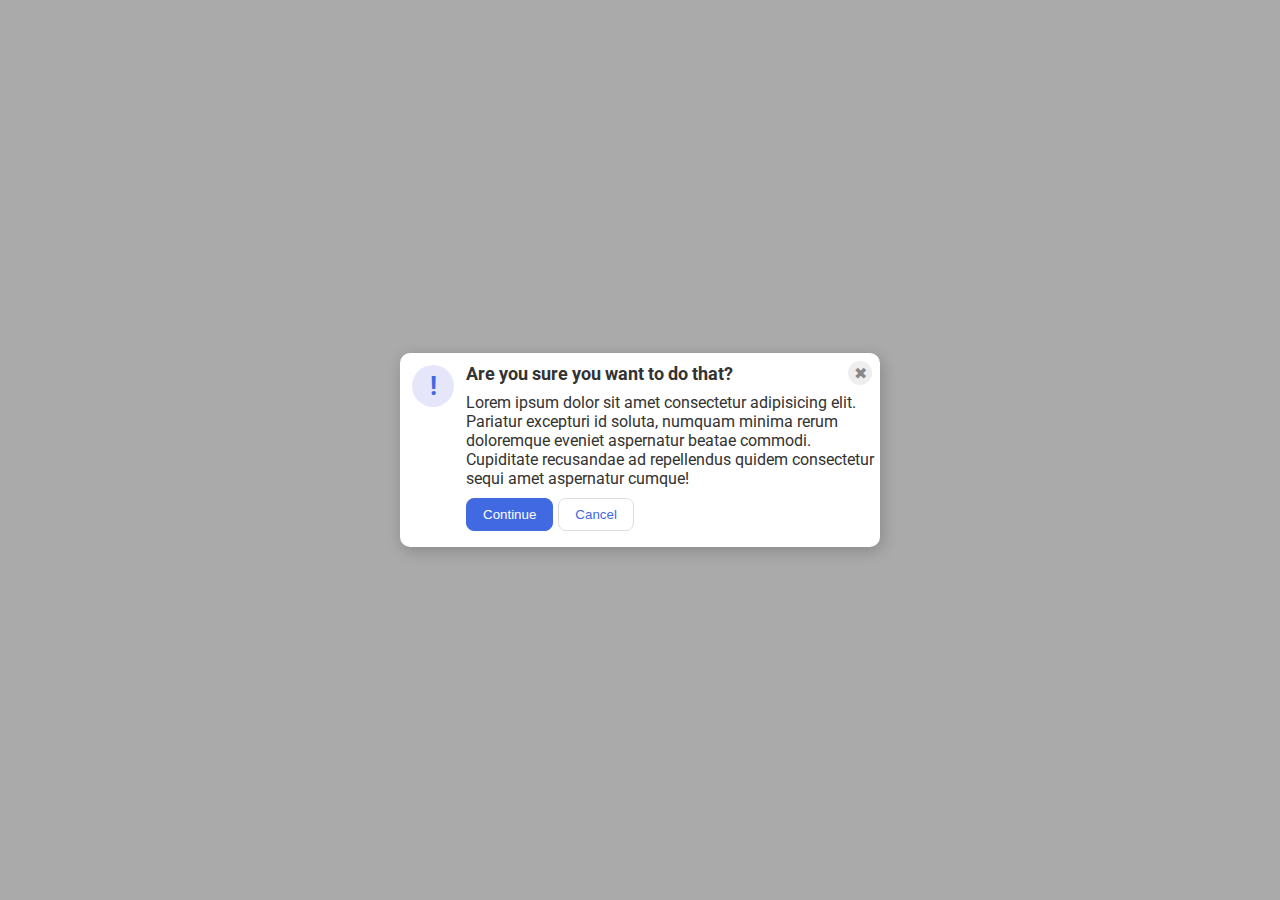
<file: flex/05-flex-modal/index.html>
<!DOCTYPE html>
<html lang="en">
  <head>
    <meta charset="UTF-8">
    <meta http-equiv="X-UA-Compatible" content="IE=edge">
    <meta name="viewport" content="width=device-width, initial-scale=1.0">
    <link rel="stylesheet" href="style.css">
    <title>Modal</title>
  </head>
  <body>
    <div class="modal">
      <div class="icon">!</div>
      <div class="row">
        <div class="are-you-sure">
          <div class="header">Are you sure you want to do that?</div>
          <div class="close-button">✖</div>
        </div>
        <div class="text">Lorem ipsum dolor sit amet consectetur adipisicing elit. Pariatur excepturi id soluta, numquam minima rerum doloremque eveniet aspernatur beatae commodi. Cupiditate recusandae ad repellendus quidem consectetur sequi amet aspernatur cumque!</div>
        <div class="buttons">
          <button class="button-row continue">Continue</button>
          <button class="button-row cancel">Cancel</button>
        </div>
      </div>
    </div>
  </body>
</html>
</file>
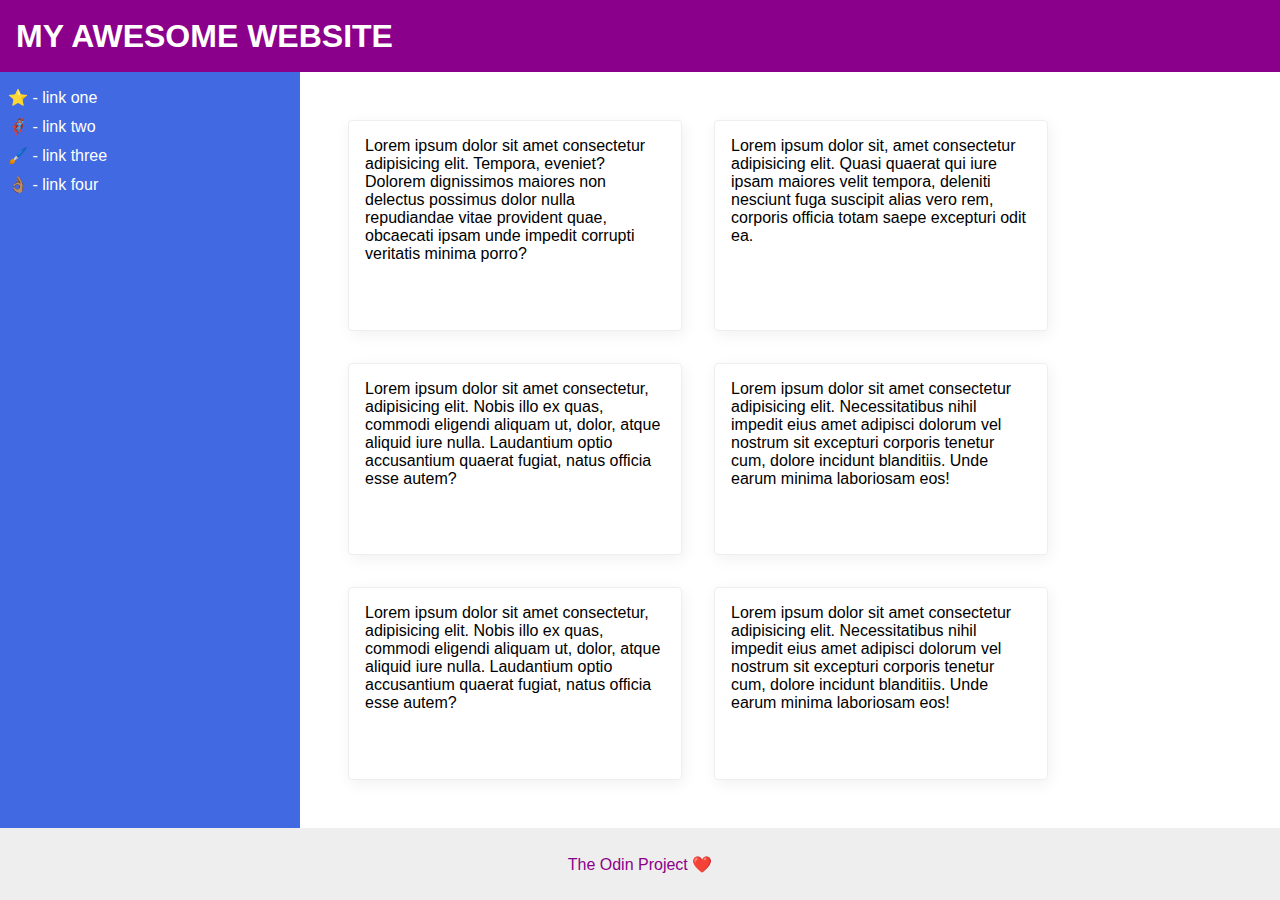
<file: flex/07-flex-layout-2/index.html>
<!DOCTYPE html>
<html lang="en">
  <head>
    <meta charset="UTF-8">
    <meta http-equiv="X-UA-Compatible" content="IE=edge">
    <meta name="viewport" content="width=device-width, initial-scale=1.0">
    <title>The Holy Grail</title>
    <link rel="stylesheet" href="style.css">
  </head>
  <body>
    <div class="header">
      MY AWESOME WEBSITE
    </div>
    
    <div class="row">
      <div class="sidebar">
        <ul>
          <div class="links">
            <li><a href="#">⭐ - link one</a></li>
            <li><a href="#">🦸🏽‍♂️ - link two</a></li>
            <li><a href="#">🖌️ - link three</a></li>
            <li><a href="#">👌🏽 - link four</a></li>
          </div>
        </ul>
      </div>
    
      <div class="content">
        <div class="card">Lorem ipsum dolor sit amet consectetur adipisicing elit. Tempora, eveniet? Dolorem dignissimos maiores non delectus possimus dolor nulla repudiandae vitae provident quae, obcaecati ipsam unde impedit corrupti veritatis minima porro?</div>
        <div class="card">Lorem ipsum dolor sit, amet consectetur adipisicing elit. Quasi quaerat qui iure ipsam maiores velit tempora, deleniti nesciunt fuga suscipit alias vero rem, corporis officia totam saepe excepturi odit ea.</div>
        <div class="card">Lorem ipsum dolor sit amet consectetur, adipisicing elit. Nobis illo ex quas, commodi eligendi aliquam ut, dolor, atque aliquid iure nulla. Laudantium optio accusantium quaerat fugiat, natus officia esse autem?</div>
        <div class="card">Lorem ipsum dolor sit amet consectetur adipisicing elit. Necessitatibus nihil impedit eius amet adipisci dolorum vel nostrum sit excepturi corporis tenetur cum, dolore incidunt blanditiis. Unde earum minima laboriosam eos!</div>
        <div class="card">Lorem ipsum dolor sit amet consectetur, adipisicing elit. Nobis illo ex quas, commodi eligendi aliquam ut, dolor, atque aliquid iure nulla. Laudantium optio accusantium quaerat fugiat, natus officia esse autem?</div>
        <div class="card">Lorem ipsum dolor sit amet consectetur adipisicing elit. Necessitatibus nihil impedit eius amet adipisci dolorum vel nostrum sit excepturi corporis tenetur cum, dolore incidunt blanditiis. Unde earum minima laboriosam eos!</div>
      </div>
    </div>

    <div class="footer">
      The Odin Project ❤️
    </div>
  </body>
</html>
</file>
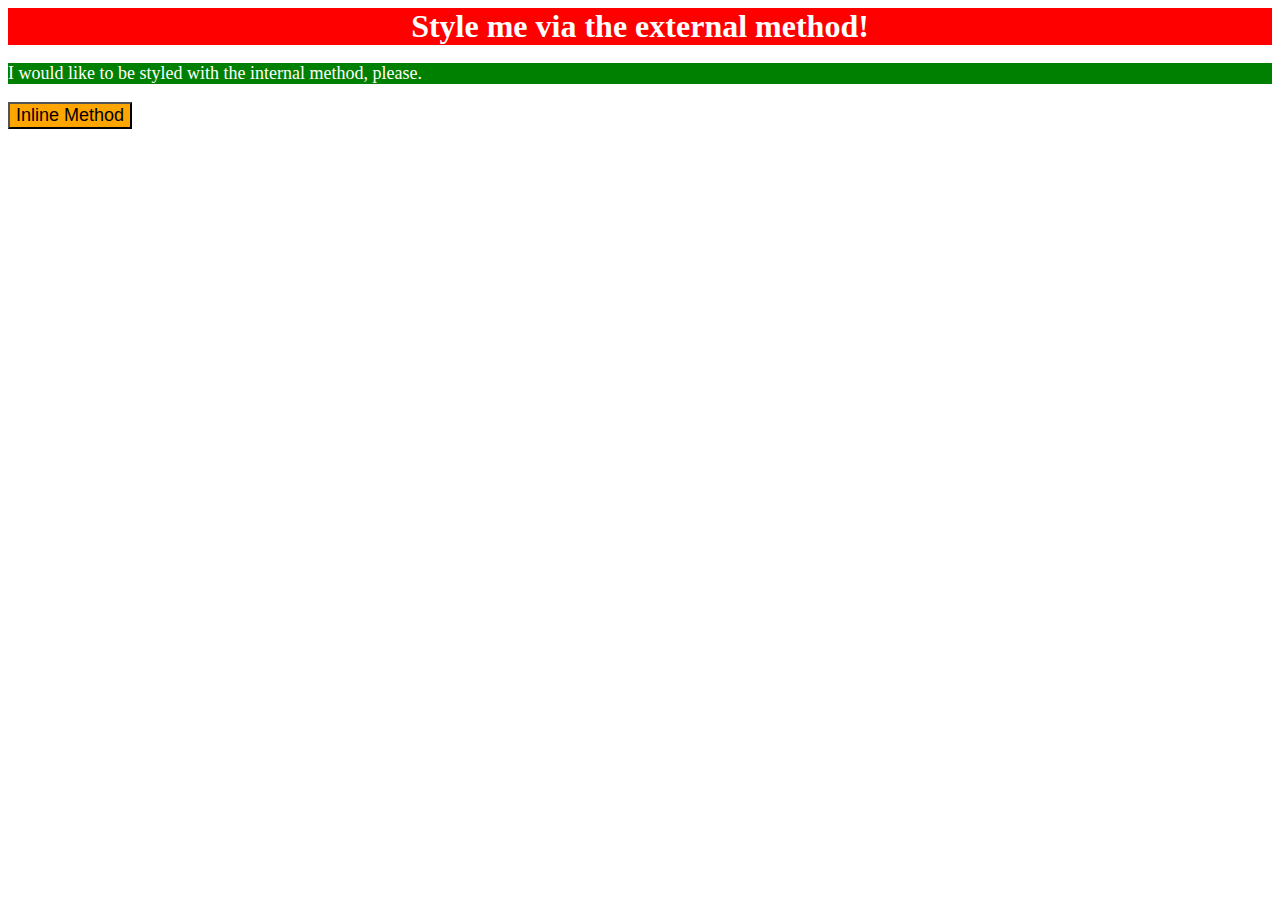
<file: foundations/01-css-methods/index.html>
<!DOCTYPE html>
<html lang="en">
  <head>
    <meta charset="UTF-8">
    <meta http-equiv="X-UA-Compatible" content="IE=edge">
    <meta name="viewport" content="width=device-width, initial-scale=1.0">
    <title>Methods for Adding CSS</title>
    <link rel="stylesheet" href="style.css">
    <style>
      p {background-color: green; color: white; font-size: 18px;}
    </style>
  </head>
  <body>
    <div>Style me via the external method!</div>
    <p>I would like to be styled with the internal method, please.</p>
    <button style="background-color: orange; font-size: 18px;">Inline Method</button>
  </body>
</html>
</file>
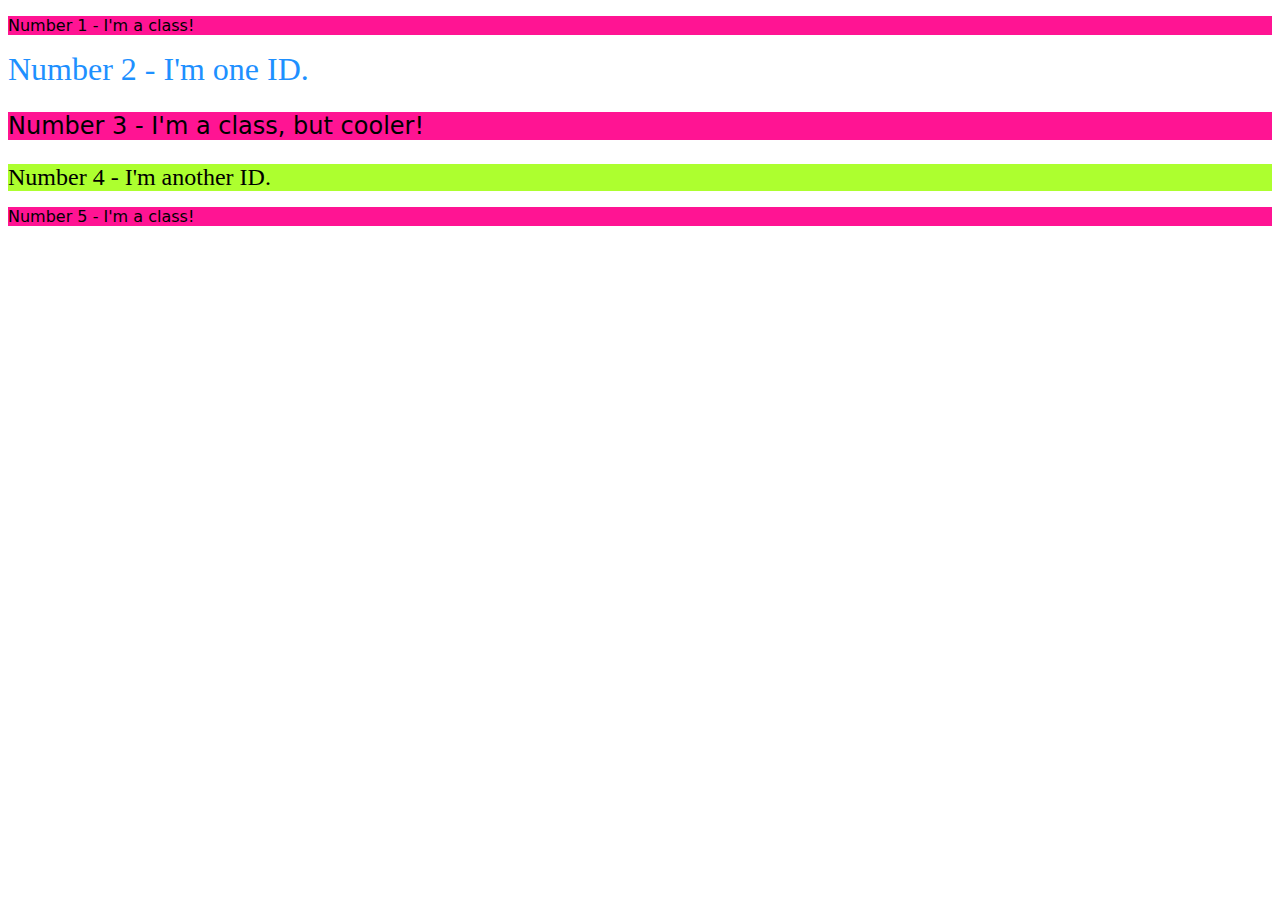
<file: foundations/02-class-id-selectors/index.html>
<!DOCTYPE html>
<html lang="en">
  <head>
    <meta charset="UTF-8">
    <meta http-equiv="X-UA-Compatible" content="IE=edge">
    <meta name="viewport" content="width=device-width, initial-scale=1.0">
    <title>Class and ID Selectors</title>
    <link rel="stylesheet" href="style.css">
  </head>
  <body>
    <p class="odd">Number 1 - I'm a class!</p>
    <div id="two">Number 2 - I'm one ID.</div>
    <p class="odd three">Number 3 - I'm a class, but cooler!</p>
    <div id="four">Number 4 - I'm another ID.</div>
    <p class="odd">Number 5 - I'm a class!</p>
  </body>
</html>
</file>
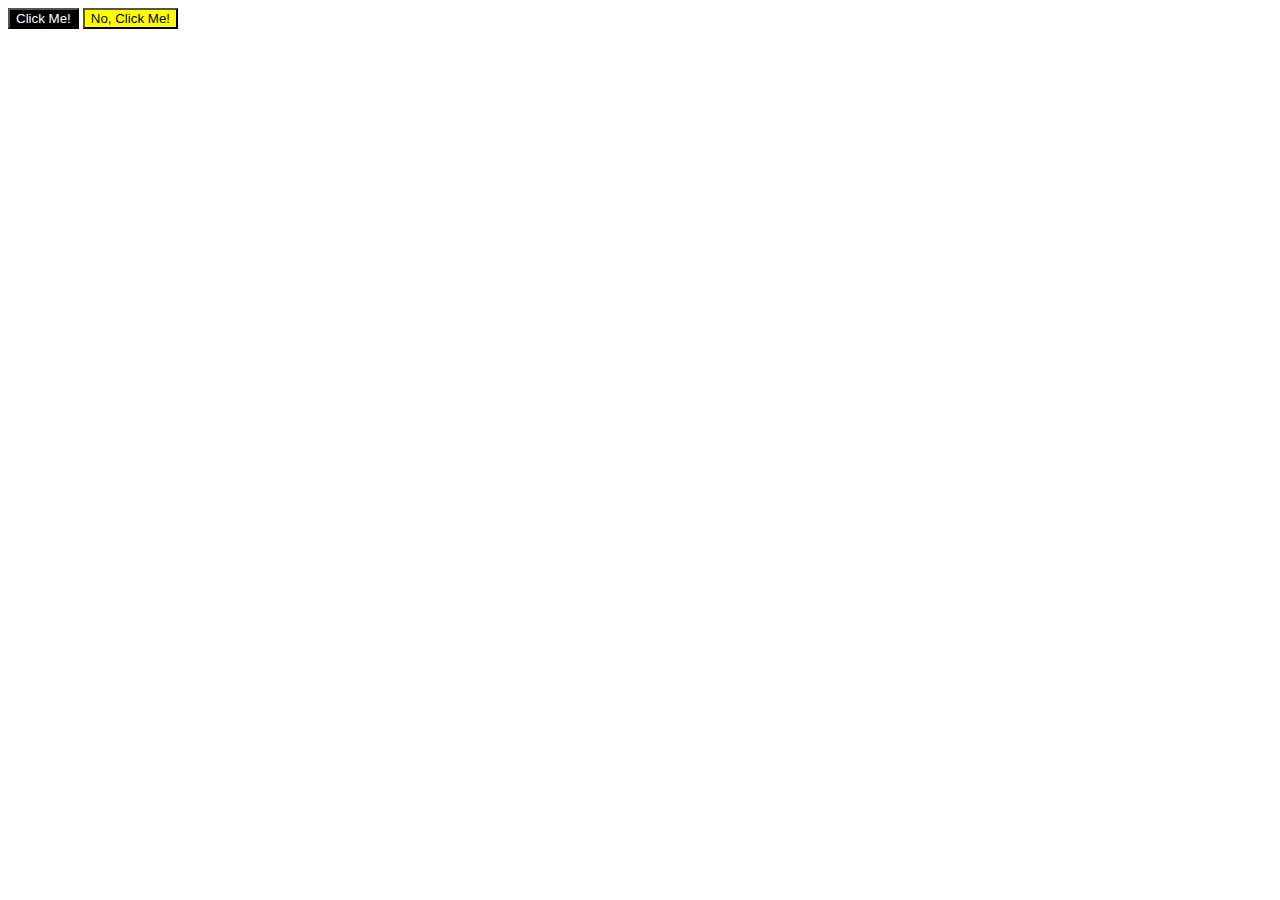
<file: foundations/03-grouping-selectors/index.html>
<!DOCTYPE html>
<html lang="en">
  <head>
    <meta charset="UTF-8">
    <meta http-equiv="X-UA-Compatible" content="IE=edge">
    <meta name="viewport" content="width=device-width, initial-scale=1.0">
    <title>Grouping Selectors</title>
    <link rel="stylesheet" href="style.css">
  </head>
  <body>
    <button class="first">Click Me!</button>
    <button class="second">No, Click Me!</button>
  </body>
</html>
</file>
<file: flex/05-flex-modal/style.css>
@import url('https://fonts.googleapis.com/css2?family=Roboto:wght@400;700&display=swap');

html, body {
  height: 100%;
}

.modal {
  display: flex;
  flex-direction: row;
  
}

.modal .icon {
  display: flex;
  flex: auto;
  min-width: 42px;
  margin: 12px;
}

.row {
  display: flex;
  flex-direction: column;
  flex: auto;
}

.are-you-sure {
  display: flex;
  flex-direction: row;
}

.are-you-sure .header {
  display: flex;
  justify-content: flex-start;
  align-items: center;
  margin-right: auto;
  font-weight: bold;
  font-size: large;
}

.row .text {
  display: flex;
  flex: auto;
  justify-content: flex-start;
  align-items: center;
  margin: 0px 5px 10px 0px;
}

.buttons {
  display: flex;
  flex-direction: row;
  gap: 5px;
  justify-content: flex-start;
  align-items: center;
  margin-bottom: 16px;
}

body {
  font-family: Roboto, sans-serif;
  margin: 0;
  background: #aaa;
  color: #333;
  /* I'll give you this one for free lol */
  display: flex;
  align-items: center;
  justify-content: center;
}

.modal {
  background: white;
  width: 480px;
  border-radius: 10px;
  box-shadow: 2px 4px 16px rgba(0,0,0,.2);
}

.icon {
  color: royalblue;
  font-size: 26px;
  font-weight: 700;
  background: lavender;
  width: 42px;
  height: 42px;
  border-radius: 50%;
  display: flex;
  align-items: center;
  justify-content: center;
}

.close-button {
  background: #eee;
  border-radius: 50%;
  color: #888;
  font-weight: 400;
  font-size: 16px;
  height: 24px;
  width: 24px;
  display: flex;
  align-items: center;
  justify-content: center;
  margin: 8px;
}

button {
  padding: 8px 16px;
  border-radius: 8px;
}

button.continue {
  background: royalblue;
  border: 1px solid royalblue;
  color: white;
}

button.cancel {
  background: white;
  border: 1px solid #ddd;
  color: royalblue;
}
</file>
<file: flex/07-flex-layout-2/style.css>
body {
  font-family: -apple-system, BlinkMacSystemFont, 'Segoe UI', Roboto, Oxygen, Ubuntu, Cantarell, 'Open Sans', 'Helvetica Neue', sans-serif;
  margin: 0;
  min-height: 100vh;
  display: flex;
  flex-direction: column;
  flex: 1;
}

.header {
  height: 72px;
  background: darkmagenta;
  color: white;
  font-size: 32px;
  font-weight: 900;
  display: flex;
  justify-content: flex-start;
  align-items: center;
  padding: 0px 16px;
}

.footer {
  height: 72px;
  background: #eee;
  color: darkmagenta;
  display: flex;
  justify-content: center;
  align-items: center;
}

.sidebar {
  width: 300px;
  background: royalblue;
  flex-shrink: 0;
  display: flex;
}

a, ul {
  color: white;
  text-decoration: none;
  list-style-type: none;
}

.links {
  display: flex;
  flex-direction: column;
  gap: 10px;
  margin-left: -32px;
}

.card {
  border: 1px solid #eee;
  box-shadow: 2px 4px 16px rgba(0,0,0,.06);
  border-radius: 4px;
}

.row {
  display: flex;
  flex-direction: row;
  flex: 1;
}

.content {
  display: flex;
  flex-wrap: wrap;
  padding: 32px;
}

.card {
  width: 300px;
  margin: 16px;
  padding: 16px;
}
</file>
<file: foundations/01-css-methods/style.css>
div {
    background-color: red;
    color: white;
    font-size: 32px;
    text-align: center;
    font-weight: bold;
}
</file>
<file: foundations/02-class-id-selectors/style.css>
.odd {
    background-color: #ff1493;
    font-family: Verdana, "DejaVu Sans", sans-serif;
}

#two {
    color: #1e90ff;
    font-size: 32px;
}

.odd.three {
    font-size: 24px;
}

#four {
    background-color: #adff2f;
    font-size: 24px;
    font-style: bold;
}
</file>
<file: foundations/03-grouping-selectors/style.css>
.first {
    background-color: black;
    color: white;
}

.second {
    background-color: yellow;
}

.first.second {
    font-size: 28px;
    font-family: Helvetica, "Times New Roman", sans-serif;
}
</file>
